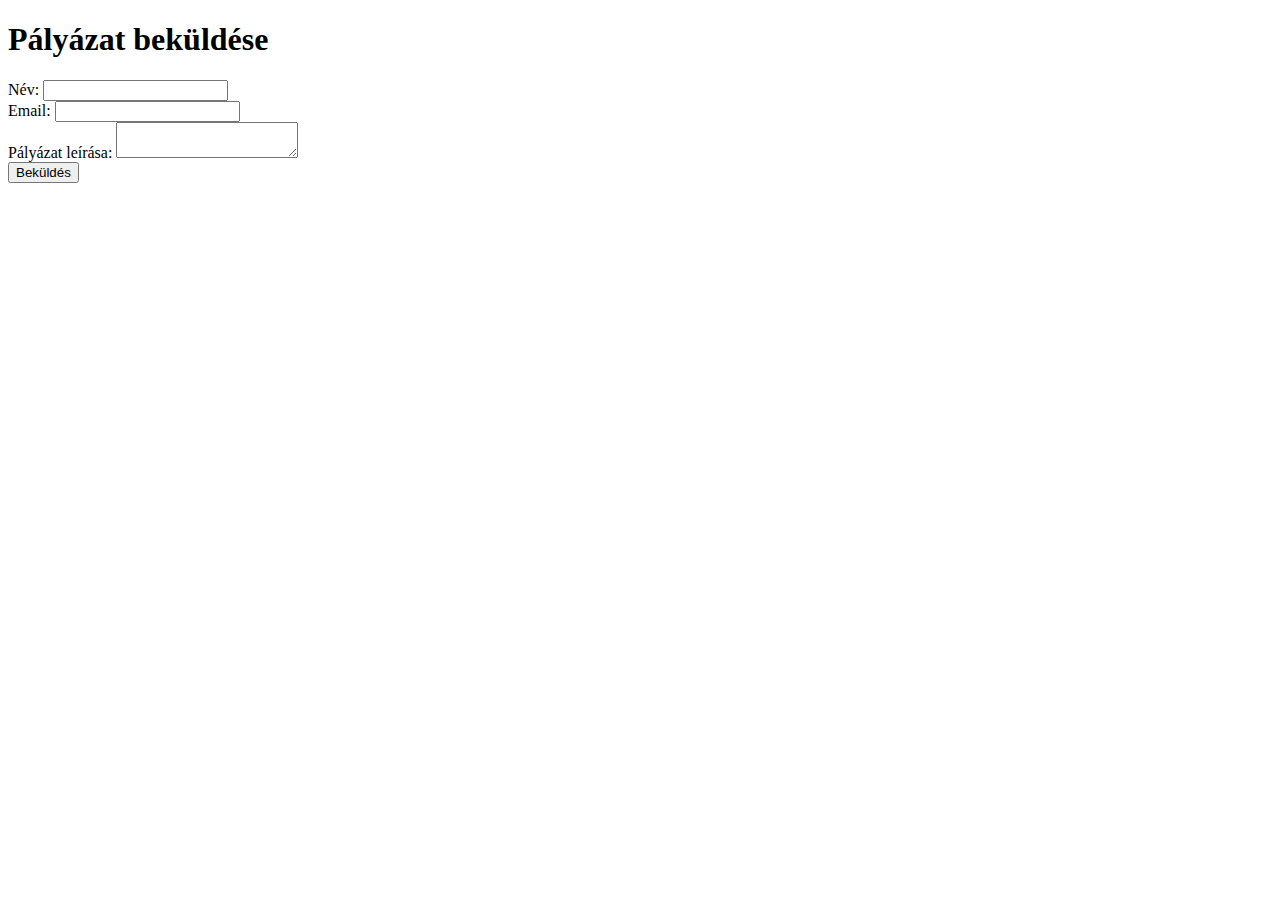
<file: subnit_form.html>
<!DOCTYPE html> 
<html lang="en"> 
<head> 
    <meta charset="UTF-8"> 
    <title>Pályázat beküldése</title> 
</head> 
<body> 
    <h1>Pályázat beküldése</h1> 
    <form method="post"> 
        <label for="name">Név:</label> 
        <input type="text" id="name" name="name" required> 
        <br> 
        <label for="email">Email:</label> 
        <input type="email" id="email" name="email" required> 
        <br> 
        <label for="project">Pályázat leírása:</label> 
        <textarea id="project" name="project" required></textarea> 
        <br> 
        <button type="submit">Beküldés</button> 
    </form> 
</body> 
</html>
</file>
